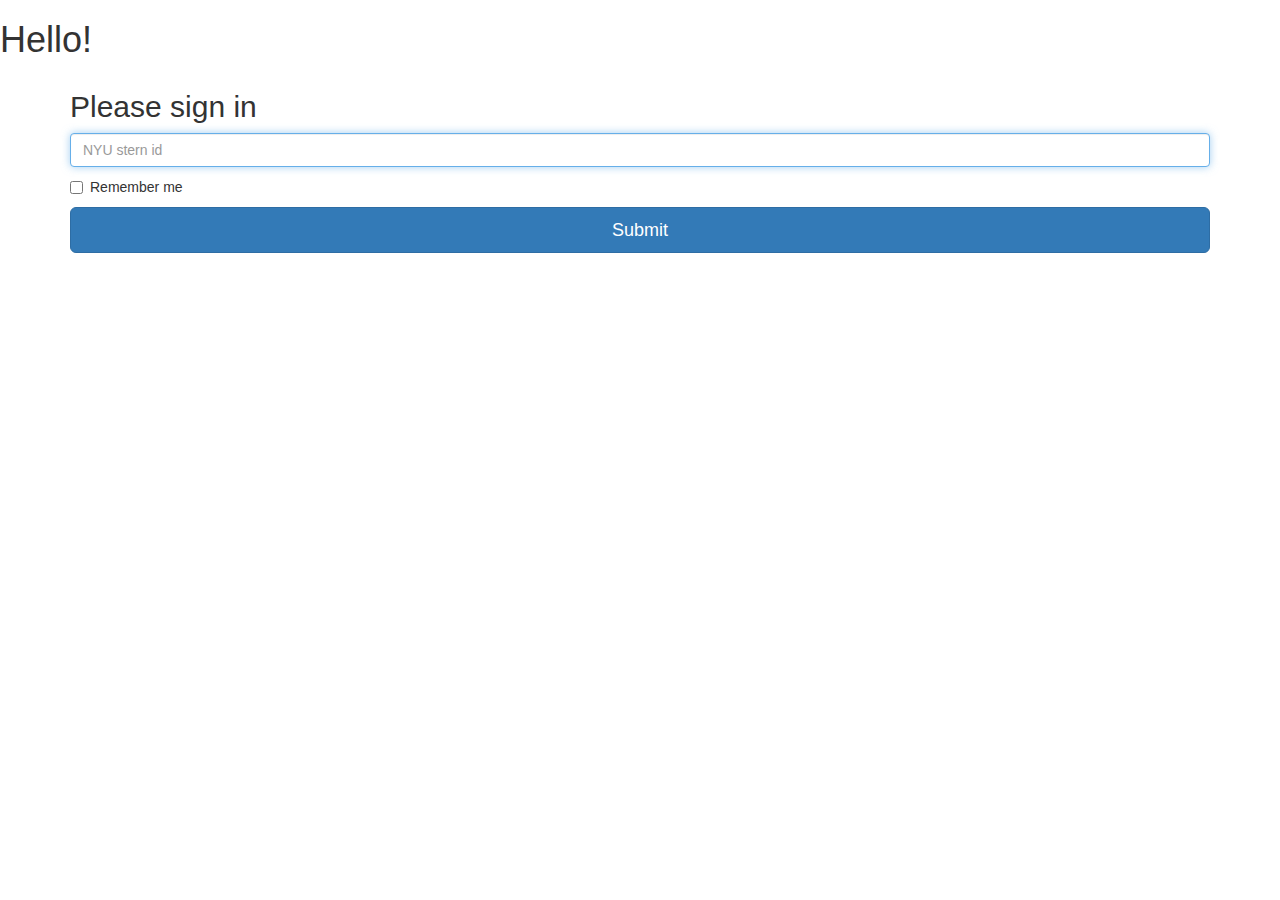
<file: www/hw2.html>
<!DOCTYPE html>
<html lang="en">
  <head>
    <meta charset="utf-8">
    <meta http-equiv="X-UA-Compatible" content="IE=edge">
    <meta name="viewport" content="width=device-width, initial-scale=1">
    <!-- The above 3 meta tags *must* come first in the head; any other head content must come *after* these tags -->
    <title>Bootstrap 101 Template</title>

    <!-- Bootstrap -->
    <link href="css/bootstrap.min.css" rel="stylesheet">

    <!-- HTML5 shim and Respond.js for IE8 support of HTML5 elements and media queries -->
    <!-- WARNING: Respond.js doesn't work if you view the page via file:// -->
    <!--[if lt IE 9]>
      <script src="https://oss.maxcdn.com/html5shiv/3.7.2/html5shiv.min.js"></script>
      <script src="https://oss.maxcdn.com/respond/1.4.2/respond.min.js"></script>
    <![endif]-->
  </head>
  <body>
    <h1>Hello!</h1>
    <div class="container">

<form method="Get" action="hw2.cgi">
        <h2 class="form-signin-heading">Please sign in</h2>
        <label for="inputEmail" class="sr-only">NYU stern id</label>
        <input name="userid"  class="form-control" placeholder="NYU stern id" required="" autofocus>

        <div class="checkbox">
          <label>
            <input type="checkbox" value="remember-me"> Remember me
          </label>
        </div>
        <button class="btn btn-lg btn-primary btn-block" type="submit">Submit</button>
      </form>
      </div>
    <!-- jQuery (necessary for Bootstrap's JavaScript plugins) -->
    <script src="https://ajax.googleapis.com/ajax/libs/jquery/1.11.3/jquery.min.js"></script>
    <!-- Include all compiled plugins (below), or include individual files as needed -->
    <script src="js/bootstrap.min.js"></script>
    
  </body>
</html>
</file>
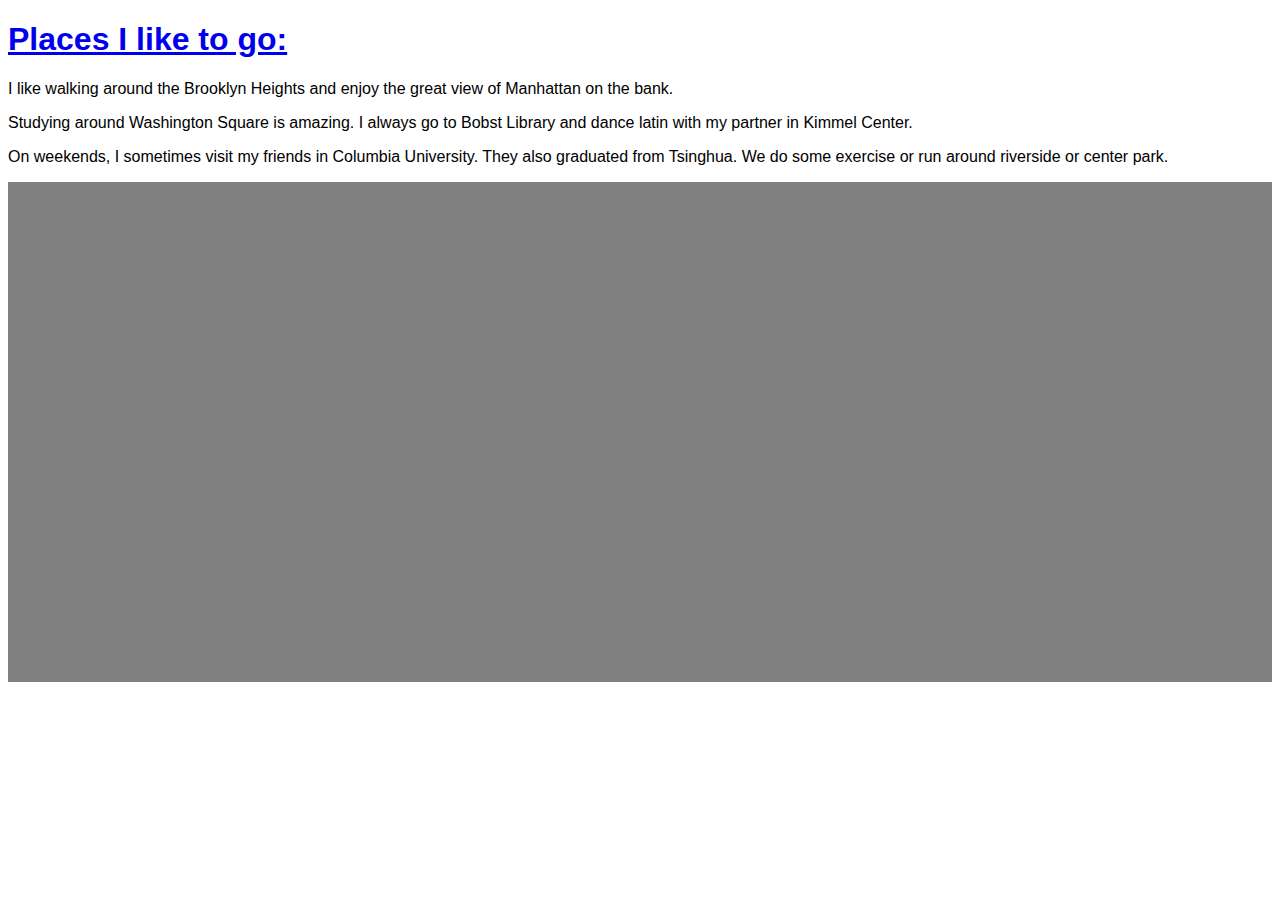
<file: www/map.html>
<!doctype html>

<html lang="en">
<head>
  <meta charset="utf-8">

  <title>Places I like</title>
  
  <meta name="description" content="Places I like">
  <meta name="author" content="SitePoint">

  <!-- <link rel="stylesheet" href="css/styles.css?v=1.0"> -->

  <!--[if lt IE 9]>
  <script src="http://html5shiv.googlecode.com/svn/trunk/html5.js"></script>
  <![endif]-->
  <link rel="stylesheet" href="http://cdn.leafletjs.com/leaflet/v0.7.7/leaflet.css" />
  <style type="text/css">
    body, html {
      font-family: sans-serif;
    }
    .arrayItem {
      color: steelblue;
      font-size: 24px;
    }
    #myMap {
      width: 100%;
      height: 500px;
      background-color: gray;
    }
    button {
      width: 200px;
      height: 73px;
      margin-bottom: 50px;
      font-size: 24px;
      border-radius: 10px;
      margin-right: 10px;
    }
  </style>
</head>

<body>
  <h1><a href="homepage.html">Places I like to go:
  </a></h1>
  <p class="text_column">
  </p>
  <p>I like walking around the Brooklyn Heights and enjoy the great view of Manhattan on the bank.
  </p>
  <p>Studying around Washington Square is amazing. I always go to Bobst Library and dance latin with my partner in Kimmel Center.
  </p>
  <p>On weekends, I sometimes visit my friends in Columbia University. They also graduated from Tsinghua. We do some exercise or run around riverside or center park.
  </p>
  <div id="myMap"></div>


  <script src="http://cdn.leafletjs.com/leaflet/v0.7.7/leaflet.js"></script>
  <script src="https://code.jquery.com/jquery-2.2.0.min.js"></script>
  <script type="text/javascript">
  
 
  //CartoDB Basemap
  var layer = L.tileLayer('http://{s}.basemaps.cartocdn.com/dark_all/{z}/{x}/{y}.png',{
    attribution: '&copy; <a href="http://www.openstreetmap.org/copyright">OpenStreetMap</a> contributors, &copy; <a href="http://cartodb.com/attributions">CartoDB</a>'
  });
  var myMapData = [
    {
      name: "Brooklyn Hights",
      coord: [40.6965736,-74.0001111]
    },
    {
      name: "Kimmel Center",
      coord: [40.7243586,-74.0006379]
    },
    {
      name: "Columbia University",
      coord: [40.8075355,-73.9647667]
    },
  ]
//   //Stamen Watercolor Basemap
//   var Stamen_Watercolor = L.tileLayer('http://stamen-tiles-{s}.a.ssl.fastly.net/watercolor/{z}/{x}/{y}.{ext}', {
//   attribution: 'Map tiles by <a href="http://stamen.com">Stamen Design</a>, <a href="http://creativecommons.org/licenses/by/3.0">CC BY 3.0</a> &mdash; Map data &copy; <a href="http://www.openstreetmap.org/copyright">OpenStreetMap</a>',
//   subdomains: 'abcd',
//   minZoom: 1,
//   maxZoom: 16,
//   ext: 'png'
// });
  var central = [40.7560411,-74.0048684]
  var eastRiver = [40.706913,-73.987513];
  var upperWestSide = [40.788129,-73.974509];
  var myZoom = 12;
  //now the fun stuff:  leaflet!
  var map = L.map('myMap').setView(central, myZoom);
  map.addLayer(layer)
  // //Let's add a marker
  // var marker = L.marker([40.768058,-73.981891]).addTo(map);
  // marker.bindPopup("<b>Hello world!</b><br>I am a popup.")
  //Now let's use our custom-made array to make many markers
  myMapData.forEach(function(element) {
    var marker = L.marker(element.coord).addTo(map);
    marker.bindPopup("<b>Hello world!</b><br>I am " + element.name)
  });
  var panOptions = {
    animate: true,
    duration: 2
  }
   
  </script>
</body>
</html>
</file>
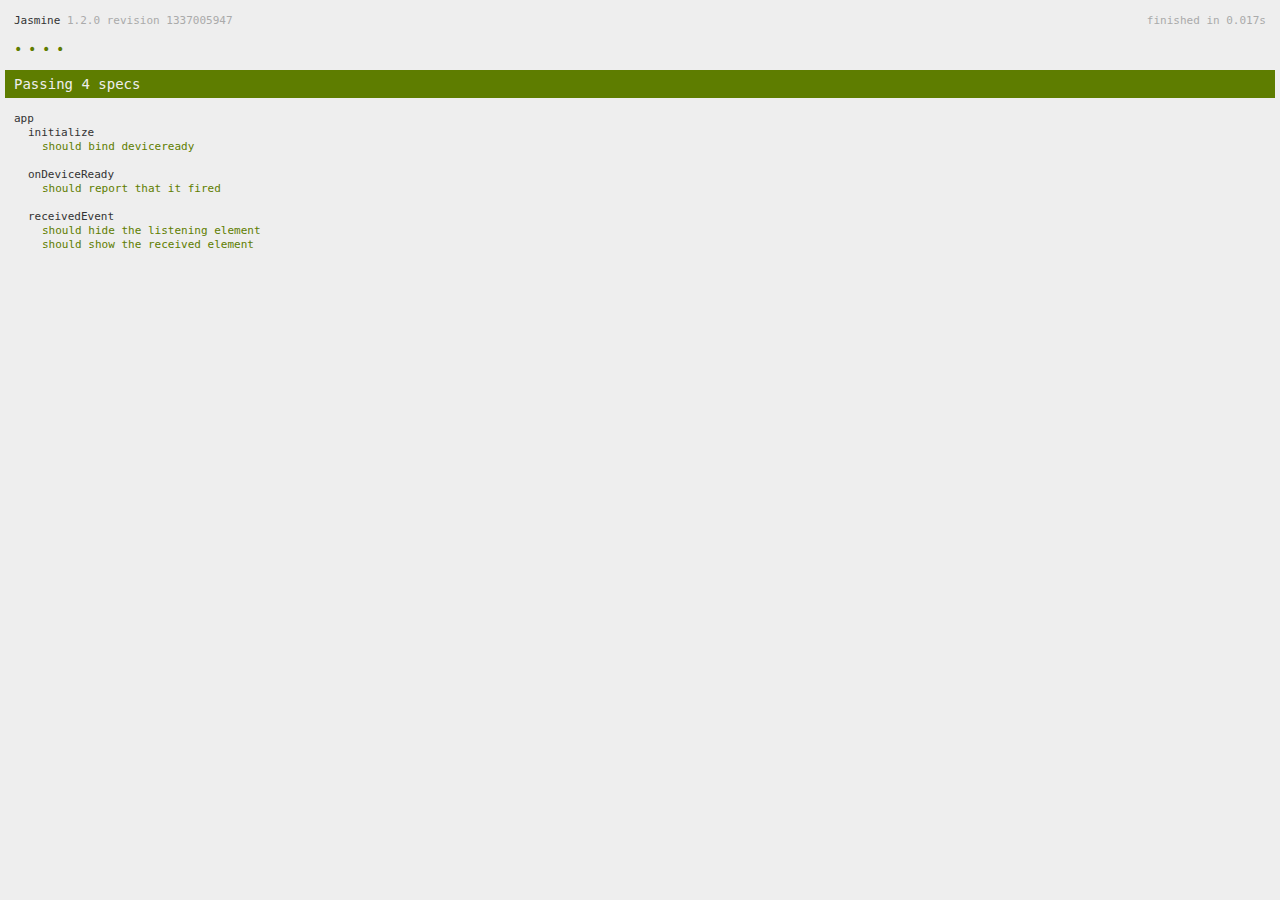
<file: www/spec.html>
<!DOCTYPE html>
<!--
    Licensed to the Apache Software Foundation (ASF) under one
    or more contributor license agreements.  See the NOTICE file
    distributed with this work for additional information
    regarding copyright ownership.  The ASF licenses this file
    to you under the Apache License, Version 2.0 (the
    "License"); you may not use this file except in compliance
    with the License.  You may obtain a copy of the License at

    http://www.apache.org/licenses/LICENSE-2.0

    Unless required by applicable law or agreed to in writing,
    software distributed under the License is distributed on an
    "AS IS" BASIS, WITHOUT WARRANTIES OR CONDITIONS OF ANY
     KIND, either express or implied.  See the License for the
    specific language governing permissions and limitations
    under the License.
-->
<html>
    <head>
        <title>Jasmine Spec Runner</title>

        <!-- jasmine source -->
        <link rel="shortcut icon" type="image/png" href="spec/lib/jasmine-1.2.0/jasmine_favicon.png">
        <link rel="stylesheet" type="text/css" href="spec/lib/jasmine-1.2.0/jasmine.css">
        <script type="text/javascript" src="spec/lib/jasmine-1.2.0/jasmine.js"></script>
        <script type="text/javascript" src="spec/lib/jasmine-1.2.0/jasmine-html.js"></script>

        <!-- include source files here... -->
        <script type="text/javascript" src="js/index.js"></script>

        <!-- include spec files here... -->
        <script type="text/javascript" src="spec/helper.js"></script>
        <script type="text/javascript" src="spec/index.js"></script>

        <script type="text/javascript">
            (function() {
                var jasmineEnv = jasmine.getEnv();
                jasmineEnv.updateInterval = 1000;

                var htmlReporter = new jasmine.HtmlReporter();

                jasmineEnv.addReporter(htmlReporter);

                jasmineEnv.specFilter = function(spec) {
                    return htmlReporter.specFilter(spec);
                };

                var currentWindowOnload = window.onload;

                window.onload = function() {
                    if (currentWindowOnload) {
                        currentWindowOnload();
                    }
                    execJasmine();
                };

                function execJasmine() {
                    jasmineEnv.execute();
                }
            })();
        </script>
    </head>
    <body>
        <div id="stage" style="display:none;"></div>
    </body>
</html>
</file>
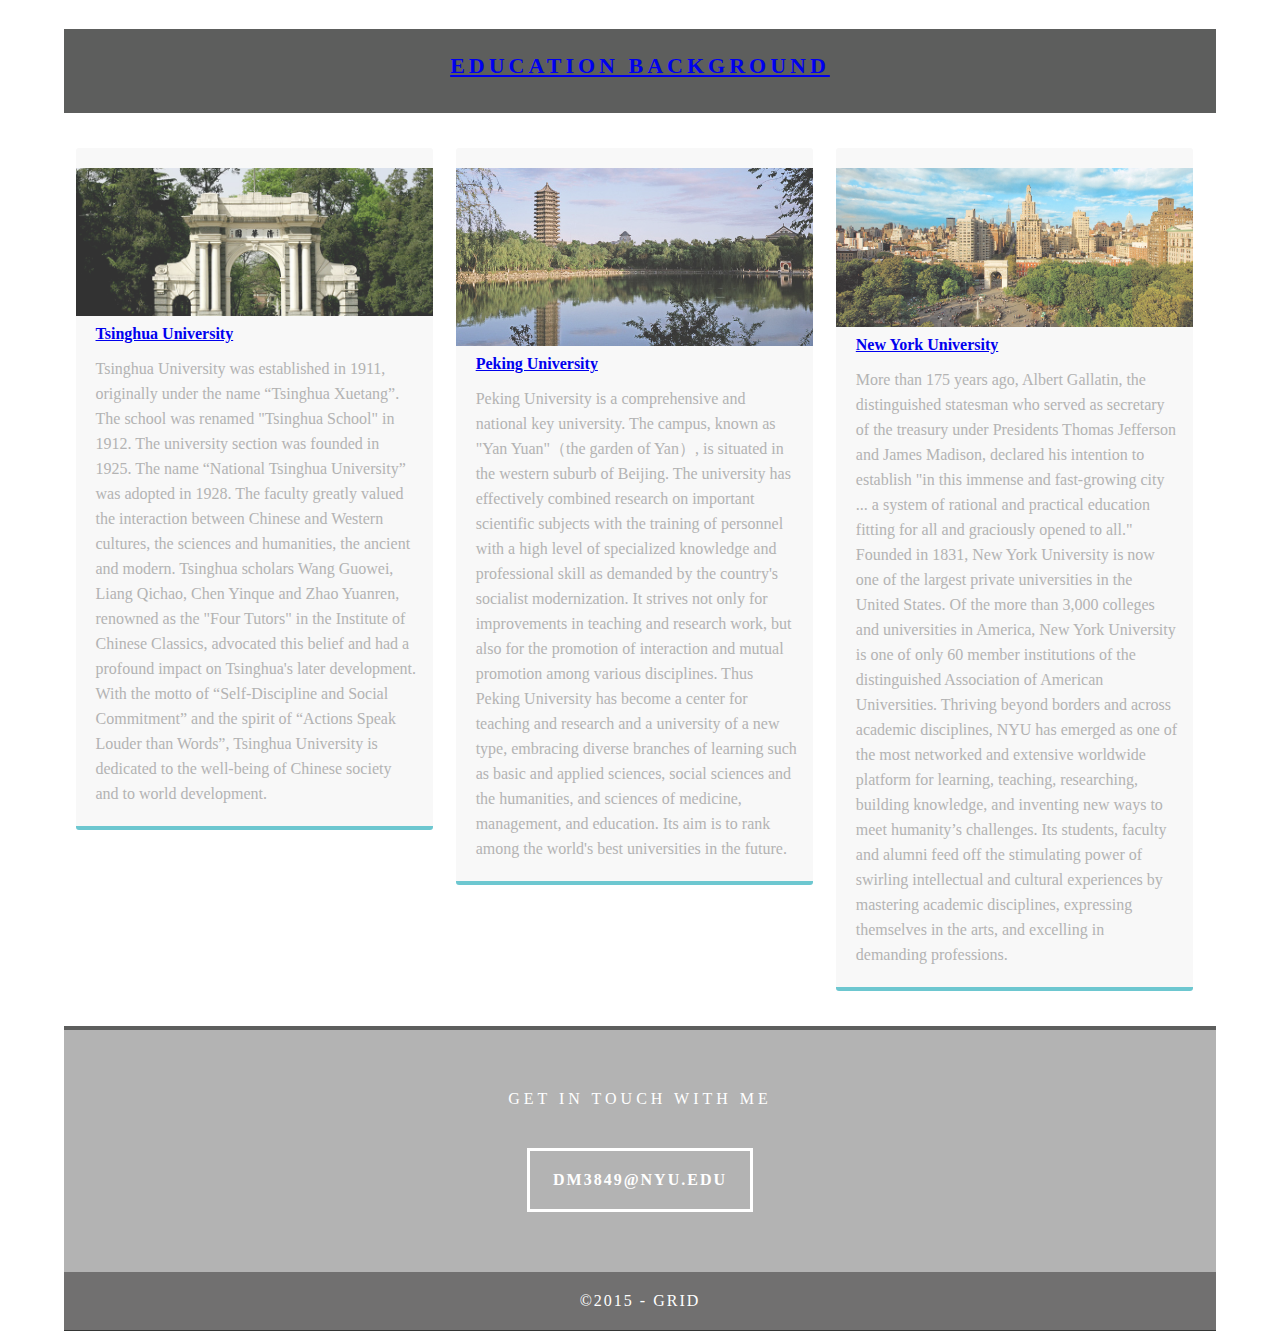
<file: www/universities.html>
<!doctype html>
<html>
<head>
<meta charset="UTF-8">
<meta http-equiv="X-UA-Compatible" content="IE=edge">
<meta name="viewport" content="width=device-width, initial-scale=1">
<title>universities</title>
<link href="css/simpleGridTemplate.css" rel="stylesheet" type="text/css">
</head>
<body>
<!-- Main Container -->
<div class="container"> 
  <!-- Header -->
  <header class="header">
    <h4 class="logo">
    <a href="homepage.html">EDUCATION BACKGROUND
    </a></h4>

  <!-- Stats Gallery Section -->
  <div class="gallery">
    <div class="thumbnail"> <a href="#"><img src="images/tsinghua.jpg" alt="" width="2700" class="cards"/></a>
      <h4><a href="http://www.tsinghua.edu.cn/publish/newthuen/index.html">Tsinghua University</a></h4>
      <p class="tag"></p>
      <p class="text_column">Tsinghua University was established in 1911, originally under the name “Tsinghua Xuetang”. The school was renamed "Tsinghua School" in 1912. The university section was founded in 1925. The name “National Tsinghua University” was adopted in 1928.
The faculty greatly valued the interaction between Chinese and Western cultures, the sciences and humanities, the ancient and modern. Tsinghua scholars Wang Guowei, Liang Qichao, Chen Yinque and Zhao Yuanren, renowned as the "Four Tutors" in the Institute of Chinese Classics, advocated this belief and had a profound impact on Tsinghua's later development.

With the motto of “Self-Discipline and Social Commitment” and the spirit of “Actions Speak Louder than Words”, Tsinghua University is dedicated to the well-being of Chinese society and to world development.</p>
    </div>
    <div class="thumbnail"> <a href="#"><img src="images/peking.jpg" alt="" width="2700" class="cards"/></a>
      <h4><a href="http://english.pku.edu.cn/">Peking University</a></h4>
      <p class="tag"></p>
      <p class="text_column">Peking University is a comprehensive and national key university. The campus, known as "Yan Yuan"（the garden of Yan）, is situated in the western suburb of Beijing.
      
The university has effectively combined research on important scientific subjects with the training of personnel with a high level of specialized knowledge and professional skill as demanded by the country's socialist modernization. It strives not only for improvements in teaching and research work, but also for the promotion of interaction and mutual promotion among various disciplines.  

Thus Peking University has become a center for teaching and research and a university of a new type, embracing diverse branches of learning such as basic and applied sciences, social sciences and the humanities, and sciences of medicine, management, and education. Its aim is to rank among the world's best universities in the future.</p>
    </div>
    <div class="thumbnail"> <a href="#"><img src="images/nyu.jpg" alt="" width="2700" class="cards"/></a>
      <h4><a href="http://www.nyu.edu/">New York University</a></h4>
      <p class="tag"></p>
      <p class="text_column">More than 175 years ago, Albert Gallatin, the distinguished statesman who served as secretary of the treasury under Presidents Thomas Jefferson and James Madison, declared his intention to establish "in this immense and fast-growing city ... a system of rational and practical education fitting for all and graciously opened to all." Founded in 1831, New York University is now one of the largest private universities in the United States. Of the more than 3,000 colleges and universities in America, New York University is one of only 60 member institutions of the distinguished Association of American Universities.
      Thriving beyond borders and across academic disciplines, NYU has emerged as one of the most networked and extensive worldwide platform for learning, teaching, researching, building knowledge, and inventing new ways to meet humanity’s challenges. Its students, faculty and alumni feed off the stimulating power of swirling intellectual and cultural experiences by mastering academic disciplines, expressing themselves in the arts, and excelling in demanding professions.</p>
    </div>
    
  </div>
  <!-- Footer Section -->
  <footer id="contact">
    <p class="hero_header">GET IN TOUCH WITH ME</p>
    <div class="button">dm3849@nyu.edu</div>
  </footer>
  <!-- Copyrights Section -->
  <div class="copyright">&copy;2015 - <strong>GRID</strong></div>
</div>
<!-- Main Container Ends -->
</body>
</html>
</file>
<file: www/spec/lib/jasmine-1.2.0/jasmine.css>
body { background-color: #eeeeee; padding: 0; margin: 5px; overflow-y: scroll; }

#HTMLReporter { font-size: 11px; font-family: Monaco, "Lucida Console", monospace; line-height: 14px; color: #333333; }
#HTMLReporter a { text-decoration: none; }
#HTMLReporter a:hover { text-decoration: underline; }
#HTMLReporter p, #HTMLReporter h1, #HTMLReporter h2, #HTMLReporter h3, #HTMLReporter h4, #HTMLReporter h5, #HTMLReporter h6 { margin: 0; line-height: 14px; }
#HTMLReporter .banner, #HTMLReporter .symbolSummary, #HTMLReporter .summary, #HTMLReporter .resultMessage, #HTMLReporter .specDetail .description, #HTMLReporter .alert .bar, #HTMLReporter .stackTrace { padding-left: 9px; padding-right: 9px; }
#HTMLReporter #jasmine_content { position: fixed; right: 100%; }
#HTMLReporter .version { color: #aaaaaa; }
#HTMLReporter .banner { margin-top: 14px; }
#HTMLReporter .duration { color: #aaaaaa; float: right; }
#HTMLReporter .symbolSummary { overflow: hidden; *zoom: 1; margin: 14px 0; }
#HTMLReporter .symbolSummary li { display: block; float: left; height: 7px; width: 14px; margin-bottom: 7px; font-size: 16px; }
#HTMLReporter .symbolSummary li.passed { font-size: 14px; }
#HTMLReporter .symbolSummary li.passed:before { color: #5e7d00; content: "\02022"; }
#HTMLReporter .symbolSummary li.failed { line-height: 9px; }
#HTMLReporter .symbolSummary li.failed:before { color: #b03911; content: "x"; font-weight: bold; margin-left: -1px; }
#HTMLReporter .symbolSummary li.skipped { font-size: 14px; }
#HTMLReporter .symbolSummary li.skipped:before { color: #bababa; content: "\02022"; }
#HTMLReporter .symbolSummary li.pending { line-height: 11px; }
#HTMLReporter .symbolSummary li.pending:before { color: #aaaaaa; content: "-"; }
#HTMLReporter .bar { line-height: 28px; font-size: 14px; display: block; color: #eee; }
#HTMLReporter .runningAlert { background-color: #666666; }
#HTMLReporter .skippedAlert { background-color: #aaaaaa; }
#HTMLReporter .skippedAlert:first-child { background-color: #333333; }
#HTMLReporter .skippedAlert:hover { text-decoration: none; color: white; text-decoration: underline; }
#HTMLReporter .passingAlert { background-color: #a6b779; }
#HTMLReporter .passingAlert:first-child { background-color: #5e7d00; }
#HTMLReporter .failingAlert { background-color: #cf867e; }
#HTMLReporter .failingAlert:first-child { background-color: #b03911; }
#HTMLReporter .results { margin-top: 14px; }
#HTMLReporter #details { display: none; }
#HTMLReporter .resultsMenu, #HTMLReporter .resultsMenu a { background-color: #fff; color: #333333; }
#HTMLReporter.showDetails .summaryMenuItem { font-weight: normal; text-decoration: inherit; }
#HTMLReporter.showDetails .summaryMenuItem:hover { text-decoration: underline; }
#HTMLReporter.showDetails .detailsMenuItem { font-weight: bold; text-decoration: underline; }
#HTMLReporter.showDetails .summary { display: none; }
#HTMLReporter.showDetails #details { display: block; }
#HTMLReporter .summaryMenuItem { font-weight: bold; text-decoration: underline; }
#HTMLReporter .summary { margin-top: 14px; }
#HTMLReporter .summary .suite .suite, #HTMLReporter .summary .specSummary { margin-left: 14px; }
#HTMLReporter .summary .specSummary.passed a { color: #5e7d00; }
#HTMLReporter .summary .specSummary.failed a { color: #b03911; }
#HTMLReporter .description + .suite { margin-top: 0; }
#HTMLReporter .suite { margin-top: 14px; }
#HTMLReporter .suite a { color: #333333; }
#HTMLReporter #details .specDetail { margin-bottom: 28px; }
#HTMLReporter #details .specDetail .description { display: block; color: white; background-color: #b03911; }
#HTMLReporter .resultMessage { padding-top: 14px; color: #333333; }
#HTMLReporter .resultMessage span.result { display: block; }
#HTMLReporter .stackTrace { margin: 5px 0 0 0; max-height: 224px; overflow: auto; line-height: 18px; color: #666666; border: 1px solid #ddd; background: white; white-space: pre; }

#TrivialReporter { padding: 8px 13px; position: absolute; top: 0; bottom: 0; left: 0; right: 0; overflow-y: scroll; background-color: white; font-family: "Helvetica Neue Light", "Lucida Grande", "Calibri", "Arial", sans-serif; /*.resultMessage {*/ /*white-space: pre;*/ /*}*/ }
#TrivialReporter a:visited, #TrivialReporter a { color: #303; }
#TrivialReporter a:hover, #TrivialReporter a:active { color: blue; }
#TrivialReporter .run_spec { float: right; padding-right: 5px; font-size: .8em; text-decoration: none; }
#TrivialReporter .banner { color: #303; background-color: #fef; padding: 5px; }
#TrivialReporter .logo { float: left; font-size: 1.1em; padding-left: 5px; }
#TrivialReporter .logo .version { font-size: .6em; padding-left: 1em; }
#TrivialReporter .runner.running { background-color: yellow; }
#TrivialReporter .options { text-align: right; font-size: .8em; }
#TrivialReporter .suite { border: 1px outset gray; margin: 5px 0; padding-left: 1em; }
#TrivialReporter .suite .suite { margin: 5px; }
#TrivialReporter .suite.passed { background-color: #dfd; }
#TrivialReporter .suite.failed { background-color: #fdd; }
#TrivialReporter .spec { margin: 5px; padding-left: 1em; clear: both; }
#TrivialReporter .spec.failed, #TrivialReporter .spec.passed, #TrivialReporter .spec.skipped { padding-bottom: 5px; border: 1px solid gray; }
#TrivialReporter .spec.failed { background-color: #fbb; border-color: red; }
#TrivialReporter .spec.passed { background-color: #bfb; border-color: green; }
#TrivialReporter .spec.skipped { background-color: #bbb; }
#TrivialReporter .messages { border-left: 1px dashed gray; padding-left: 1em; padding-right: 1em; }
#TrivialReporter .passed { background-color: #cfc; display: none; }
#TrivialReporter .failed { background-color: #fbb; }
#TrivialReporter .skipped { color: #777; background-color: #eee; display: none; }
#TrivialReporter .resultMessage span.result { display: block; line-height: 2em; color: black; }
#TrivialReporter .resultMessage .mismatch { color: black; }
#TrivialReporter .stackTrace { white-space: pre; font-size: .8em; margin-left: 10px; max-height: 5em; overflow: auto; border: 1px inset red; padding: 1em; background: #eef; }
#TrivialReporter .finished-at { padding-left: 1em; font-size: .6em; }
#TrivialReporter.show-passed .passed, #TrivialReporter.show-skipped .skipped { display: block; }
#TrivialReporter #jasmine_content { position: fixed; right: 100%; }
#TrivialReporter .runner { border: 1px solid gray; display: block; margin: 5px 0; padding: 2px 0 2px 10px; }
</file>
<file: www/css/simpleGridTemplate.css>
@charset "UTF-8";
/* Body */
body {
	font-family: Cambria, "Hoefler Text", "Liberation Serif", Times, "Times New Roman", serif;
	background-color: #FFFFFF;
	margin: 0;
}
/* Container */
.container {
	width: 90%;
	margin-left: auto;
	margin-right: auto;
	background-color: #FFFFFF;
}
/* Header */
header {
	width: 100%;
	height: 8%;
	background-color: #5D5E5D;
	border-bottom: 1px solid #353635;
}
.logo {
	color: #fff;
	font-weight: bold;
	margin-left: auto;
	letter-spacing: 4px;
	margin-right: auto;
	text-align: center;
	padding-top: 15px;
	line-height: 2em;
	font-size: 22px;
}
.hero_header {
	color: #FFFFFF;
	text-align: center;
	margin: 0;
	letter-spacing: 4px;
}
/* About Section */
.text_column {
	width: 90%;
	text-align: left;
	font-weight: lighter;
	line-height: 25px;
	float: left;
	padding-left: 20px;
	padding-right: 20px;
	color: #A3A3A3;
}
.gallery {
	clear: both;
	display: inline-block;
	width: 100%;
	background-color: #FFFFFF;
	/* [disabled]min-width: 400px;
*/
	padding-bottom: 35px;
	padding-top: 0px;
	margin-top: -5px;
	margin-bottom: 0px;
}
.thumbnail {
	width: 31%;
	text-align: center;
	float: left;
	margin-top: 35px;
	background-color: #F8F8F8;
	padding-bottom: 20px;
	margin-left: 1%;
	margin-right: 1%;
	border-radius: 3px;
	padding-top: 20px;
	border-bottom: 4px solid #6DC7D0;
}
.gallery .thumbnail h4 {
	margin-top: 5px;
	margin-bottom: 5px;
	color: #52BAD5;
	text-align: left;
	padding-left: 20px;
	padding-right: 20px;
}
.gallery .thumbnail p {
	margin: 0;
	color: #B3B3B3;
	text-align: left;
	padding-left: 20px;
}
/* More info */
.intro {
	background-color: #FFFFFF;
	padding-bottom: 35px;
}
.column {
	width: 50%;
	text-align: center;
	padding-top: 30px;
	float: left;
}
.intro .column h3 {
	color: #FFFFFF;
	text-align: center;
}
.intro .column p {
	color: #FFFFFF;
}
.cards {
	width: 100%;
	height: auto;
	max-width: 800px;
	max-height: 400px;
	opacity: 0.8;
}
.intro .column p {
	padding-left: 30px;
	padding-right: 30px;
	text-align: justify;
	line-height: 25px;
	font-weight: lighter;
	margin-left: 20px;
	margin-right: 20px;
	width: 80%;
	margin-top: 4%;
}
.button {
	width: 200px;
	margin-top: 40px;
	margin-right: auto;
	margin-bottom: auto;
	margin-left: auto;
	padding-top: 20px;
	padding-right: 10px;
	padding-bottom: 20px;
	padding-left: 10px;
	text-align: center;
	vertical-align: middle;
	border-radius: 0px;
	text-transform: uppercase;
	font-weight: bold;
	letter-spacing: 2px;
	border: 3px solid #FFFFFF;
	color: #FFFFFF;
	transition: all 0.3s linear;
}
.button:hover {
	background-color: #6DC7D0;
	color: #FFFFFF;
	cursor: pointer;
}
.copyright {
	text-align: center;
	padding-top: 20px;
	padding-bottom: 20px;
	background-color: #717070;
	color: #FFFFFF;
	text-transform: uppercase;
	font-weight: lighter;
	letter-spacing: 2px;
	border-top-width: 2px;
}
footer {
	background-color: #B3B3B3;
	padding-top: 60px;
	padding-bottom: 60PX;
}
.intro {
	display: inline-block;
	background-color: #6DC7D0;
}
.profile {
	width: 50%;
}
.gallery .thumbnail .tag {
	color: #5D5E5D;
	padding-bottom: 4px;
	padding-top: 4px;
	text-align: left;
	padding-left: 20px;
	padding-right: 20px;
}

/* Mobile */
@media (max-width: 320px) {
.logo {
	width: 100%;
	text-align: center;
	margin-top: 13px;
	margin-right: 0px;
	margin-bottom: 0px;
	margin-left: 0px;
}
.text_column {
	width: 100%;
	text-align: justify;
	padding: 0;
}
.intro .column p {
	width: 80%;
	margin-left: 0px;
}
.text_column {
	padding-left: 20px;
}
.thumbnail {
	width: 100%;
}
.column {
	width: 100%;
	margin-top: 0px;
}
.hero_header {
	padding-left: 10px;
	padding-right: 10px;
	line-height: 22px;
	text-align: center;
}
}

/* Small Tablets */
@media (min-width: 321px)and (max-width: 767px) {
.logo {
	width: 100%;
	text-align: center;
	margin-top: 13px;
	margin-right: 0px;
	margin-bottom: 0px;
	margin-left: 0px;
}
.text_column {
	width: 100%;
	text-align: left;
	padding: 0;
}
.thumbnail {
	width: 100%;
}
.column {
	width: 100%;
	margin-top: 0px;
}
.thumbnail {
	width: 100%;
}
.text_column {
	padding-left: 20px;
	padding-right: 20px;
	width: 90%;
}
.column {
	width: 100%;
	margin-left: 0px;
	margin-right: 0px;
}
.profile {
	width: 100%;
}
.intro .column p {
	width: 90%;
	text-align: center;
	padding-left: 0px;
}
}

/* Small Desktops */
@media (min-width: 768px) and (max-width: 1096px) {
.text_column {
	width: 100%;
}
.thumbnail {
	width: 48%;
}
.text_column {
	width: 90%;
	margin: 0;
	padding: 20px;
}
.intro .column p {
	width: 80%;
}
}
</file>
